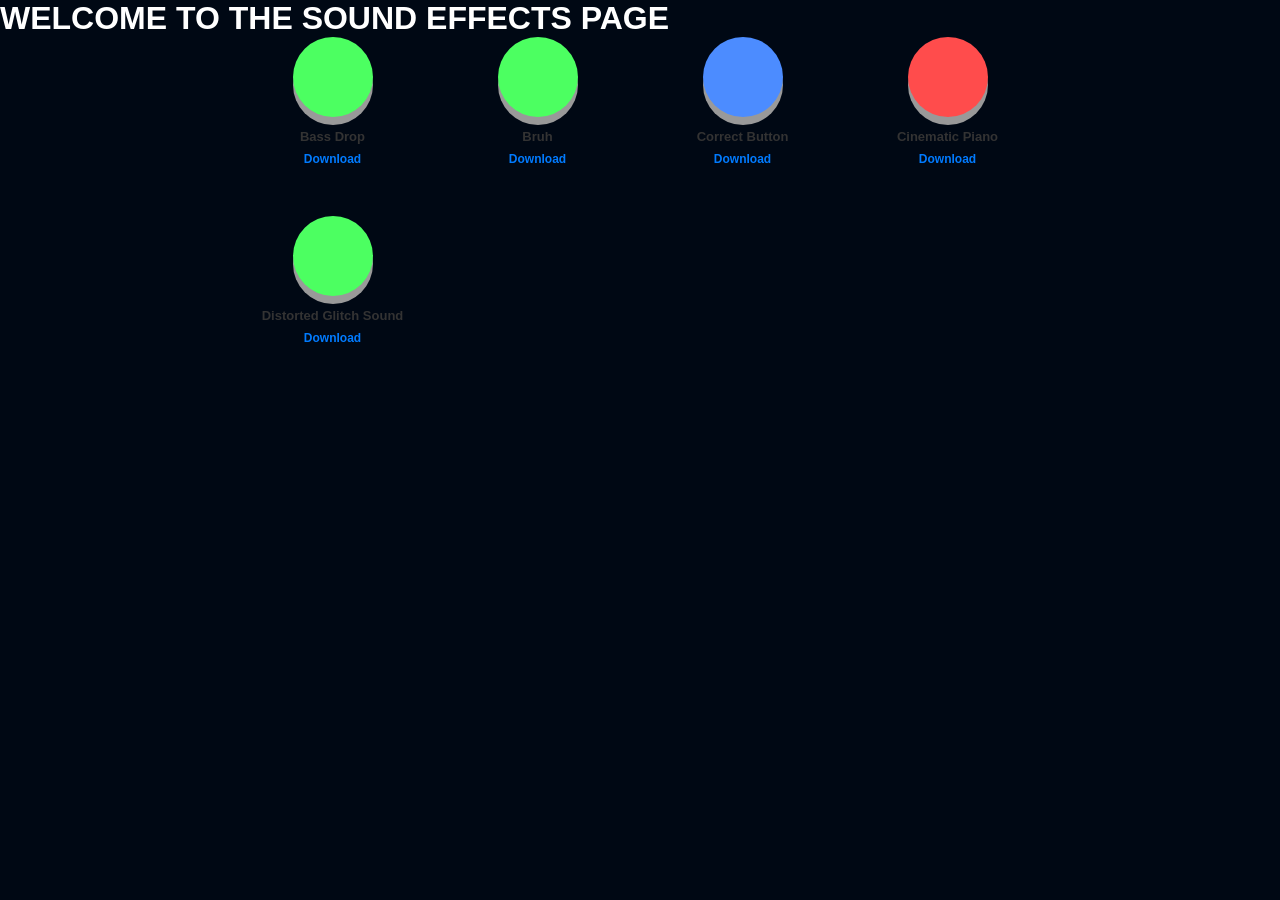
<file: soundeffects.html>
<!DOCTYPE html>
<html lang="en">
<head>
    <meta charset="UTF-8">
    <meta name="viewport" content="width=device-width, initial-scale=1.0">
    <title>Sound Effects - ScriptBox</title>
    
    <link rel="stylesheet" href="styles/style.css">

    <style>
        /* Body and Header styles removed as requested */

        /* This stays here to ensure the 4-column layout works */
        .container { 
            display: grid; 
            grid-template-columns: repeat(4, 1fr); 
            gap: 50px 20px; 
            max-width: 800px; 
            margin: 0 auto; 
            padding-bottom: 100px; 
        }

        .sound-item { display: flex; flex-direction: column; align-items: center; }
        
        .instant-btn {
            width: 80px; height: 80px; border-radius: 50%; border: none; cursor: pointer; position: relative;
            box-shadow: 0 8px #999; transition: all 0.1s; outline: none;
        }

        .instant-btn:active { box-shadow: 0 2px #666; transform: translateY(4px); }

        .btn-red { background-color: #ff4c4c; }
        .btn-blue { background-color: #4c8cff; }
        .btn-yellow { background-color: #ffd14c; }
        .btn-green { background-color: #4cff61; }

        .sound-label { margin-top: 12px; font-weight: bold; font-size: 13px; color: #333; }
        .dl-trigger { margin-top: 8px; cursor: pointer; color: #007bff; font-size: 12px; font-weight: bold; text-decoration: none; }

        #downloadModal {
            display: none; position: fixed; z-index: 9999; left: 0; top: 0;
            width: 100%; height: 100%; background-color: rgba(0,0,0,0.4); backdrop-filter: blur(2px);
        }

        .modal-content {
            background-color: #fff; margin: 25vh auto; border-radius: 14px; width: 280px; 
            text-align: center; box-shadow: 0 10px 30px rgba(0,0,0,0.2); font-family: -apple-system, BlinkMacSystemFont, sans-serif;
        }

        .modal-body { padding: 20px; border-bottom: 0.5px solid #ccc; }
        .modal-body p { margin: 0; font-size: 16px; color: #000; line-height: 1.4; }
        .modal-actions { display: flex; }
        .modal-actions a, .modal-actions span { flex: 1; padding: 12px; color: #007aff; cursor: pointer; font-size: 17px; text-decoration: none; }
        .modal-actions span { border-right: 0.5px solid #ccc; }
        .modal-actions a { font-weight: 600; }
    </style>
</head>
<body>

    <header><h1><b>WELCOME TO THE SOUND EFFECTS PAGE</b></h1></header>

    <div class="container">
        
        <div class="sound-item">
            <button class="instant-btn" onclick="playSound('assets/sounds/Bass_drop.mp3')"></button>
            <span class="sound-label">Bass Drop</span>
            <div class="dl-trigger" onclick="openDownload('Bass Drop', 'assets/sounds/Bass_drop.mp3')">Download</div>
        </div>

        <div class="sound-item">
            <button class="instant-btn" onclick="playSound('assets/sounds/Bruh.mp3.mp3')"></button>
            <span class="sound-label">Bruh</span>
            <div class="dl-trigger" onclick="openDownload('Bruh', 'assets/sounds/Bruh.mp3.mp3')">Download</div>
        </div>

        <div class="sound-item">
            <button class="instant-btn" onclick="playSound('assets/sounds/Correct_button.wav')"></button>
            <span class="sound-label">Correct Button</span>
            <div class="dl-trigger" onclick="openDownload('Correct Button', 'assets/sounds/Correct_button.wav')">Download</div>
        </div>

        <div class="sound-item">
            <button class="instant-btn" onclick="playSound('assets/sounds/Cinematic_piano.mp3')"></button>
            <span class="sound-label">Cinematic Piano</span>
            <div class="dl-trigger" onclick="openDownload('Cinematic piano', 'assets/sounds/Cinematic_piano.mp3')">Download</div>
        </div>

        <div class="sound-item">
            <button class="instant-btn" onclick="playSound('assets/sounds/Distorted-glitch-sound.mp3')"></button>
            <span class="sound-label">Distorted Glitch Sound</span>
            <div class="dl-trigger" onclick="openDownload('Distorted Glitch Sound', 'assets/sounds/Distorted-glitch-sound.mp3')">Download</div>
        </div>

    </div> 

    <div id="downloadModal">
        <div class="modal-content">
            <div class="modal-body">
                <p id="modalText">Do you want to download "filename" on "ScriptBox.github.io"?</p>
            </div>
            <div class="modal-actions">
                <span onclick="closeModal()">View</span>
                <a id="confirmDownload" href="#" download>Download</a>
            </div>
        </div>
    </div>

    <script>
        const colors = ['btn-red', 'btn-blue', 'btn-yellow', 'btn-green'];
        document.querySelectorAll('.instant-btn').forEach(btn => {
            const randomColor = colors[Math.floor(Math.random() * colors.length)];
            btn.classList.add(randomColor);
        });

        function playSound(url) {
            const audio = new Audio(url);
            audio.play().catch(e => console.log("File not found:", url));
        }

        function openDownload(name, url) {
            document.getElementById('modalText').innerText = `Do you want to download "${name}" on "ScriptBox.github.io"?`;
            document.getElementById('confirmDownload').href = url;
            document.getElementById('downloadModal').style.display = 'block';
        }

        function closeModal() {
            document.getElementById('downloadModal').style.display = 'none';
        }

        window.onclick = function(event) {
            if (event.target == document.getElementById('downloadModal')) {
                closeModal();
            }
        }
    </script>
</body>
</html>
</file>
<file: styles/style.css>
*{
  margin:0;
  padding:0;
  box-sizing:border-box;
}

html,body{
  height:100%;
  font-family:Arial, sans-serif;
  background:#000814;
  color:white;
  overflow-x:hidden;
}

#atmosphere{
  position:fixed;
  top:0;
  left:0;
  width:100%;
  height:100%;
  z-index:-100;
  pointer-events:none;
  background:#000814;
  overflow:hidden;
}

.star{
  position:absolute;
  width:2px;
  height:2px;
  background:white;
  opacity:0.5;
  animation:twinkle 3s infinite alternate;
}

.city{
  position:absolute;
  bottom:0;
  left:0;
  width:200%;
  height:40%;
  background:
    repeating-linear-gradient(to right,
      #081f44 0 40px,
      #0c2b66 40px 80px);
  animation:cityMove 40s linear infinite;
  box-shadow:0 -40px 120px rgba(0,0,0,0.9) inset;
}

.hacker{
  position:absolute;
  bottom:110px;
  left:50%;
  transform:translateX(-50%);
  width:180px;
  height:160px;
  background:#020617;
  clip-path:polygon(
    20% 100%,80% 100%,70% 60%,65% 45%,
    55% 40%,50% 30%,45% 40%,35% 45%,30% 60%
  );
  z-index:5;
}

.computer{
  position:absolute;
  bottom:150px;
  left:50%;
  transform:translateX(-50%);
  width:220px;
  height:140px;
  background:#051c14;
  border:3px solid #00ff99;
  box-shadow:
    0 0 25px rgba(0,255,150,0.6),
    0 0 60px rgba(0,255,150,0.3);
  animation:monitorFlicker 3s infinite;
  z-index:6;
}

.screen{
  width:100%;
  height:100%;
  display:flex;
  align-items:center;
  justify-content:center;
  font-family:monospace;
  color:#00ff99;
  font-size:14px;
  overflow:hidden;
}

.typing{
  white-space:nowrap;
  overflow:hidden;
  border-right:2px solid #00ff99;
  animation:
    typing 4s steps(22) infinite,
    cursorBlink 0.7s infinite;
}

.glass{
  background:rgba(22,22,28,0.55);
  backdrop-filter:blur(20px);
  border:1px solid rgba(255,255,255,0.07);
  border-radius:16px;
  box-shadow:
    0 0 60px rgba(0,0,0,0.8),
    inset 0 0 25px rgba(255,255,255,0.04);
}

.card{
  padding:24px;
  margin:20px;
}

button{
  font-family:Arial, sans-serif;
  background:#15151c;
  border:1px solid rgba(255,255,255,0.1);
  color:white;
  padding:10px 20px;
  border-radius:8px;
  cursor:pointer;
  transition:0.25s;
}

button:hover{
  background:#1e1e28;
  border-color:rgba(255,0,90,0.6);
  box-shadow:0 0 20px rgba(255,0,90,0.6);
}

body > *{
  position:relative;
  z-index:10;
}

@keyframes typing{
  0%{width:0}
  50%{width:100%}
  100%{width:0}
}

@keyframes cursorBlink{
  0%,100%{border-color:#00ff99}
  50%{border-color:transparent}
}

@keyframes screenGlow{
  0%{filter:brightness(1);}
  100%{filter:brightness(1.4);}
}

@keyframes monitorFlicker{
  0%{opacity:1}
  4%{opacity:0.8}
  6%{opacity:1}
  10%{opacity:0.9}
  100%{opacity:1}
}

@keyframes twinkle{
  0%{opacity:0.2}
  100%{opacity:1}
}

@keyframes cityMove{
  0%{transform:translateX(0);}
  100%{transform:translateX(-50%);}
}
</file>
